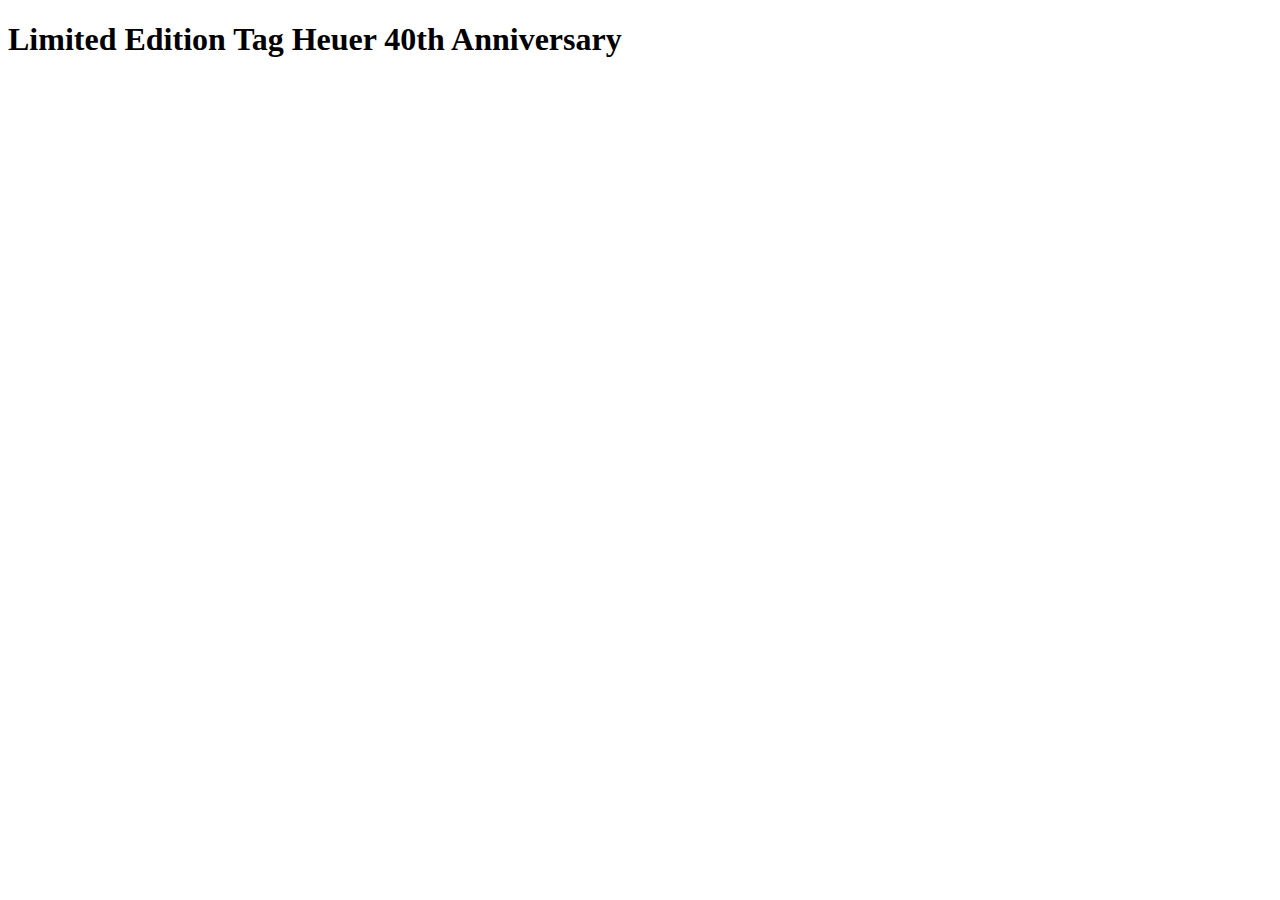
<file: Product.html>
<!DOCTYPE html>
<html lang="en">
<head>
    <meta charset="UTF-8">
    <meta name="viewport" content="width=device-width, initial-scale=1.0">
    <meta http-equiv="X-UA-Compatible" content="ie=edge">
    <title>Document</title>
</head>
<body>
    <h1>Limited Edition Tag Heuer 40th Anniversary</h1>
</body>
</html>
</file>
